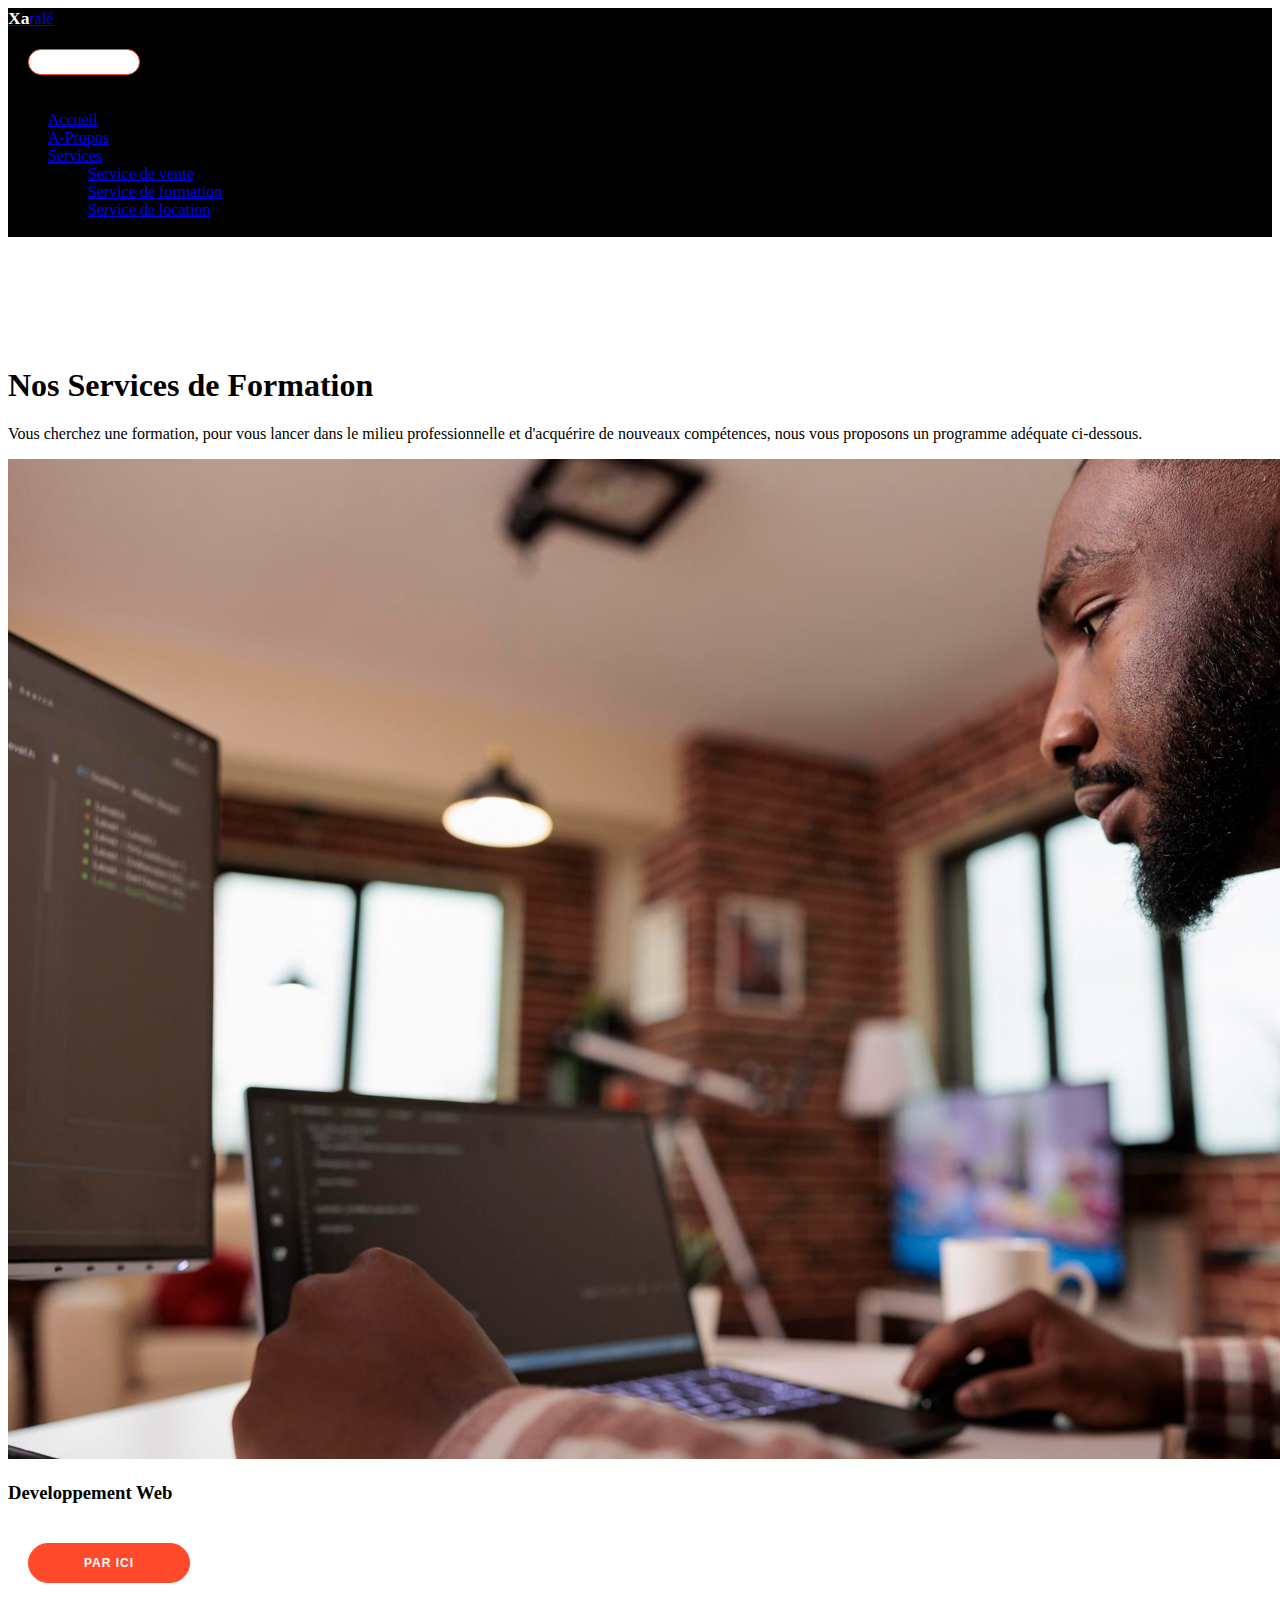
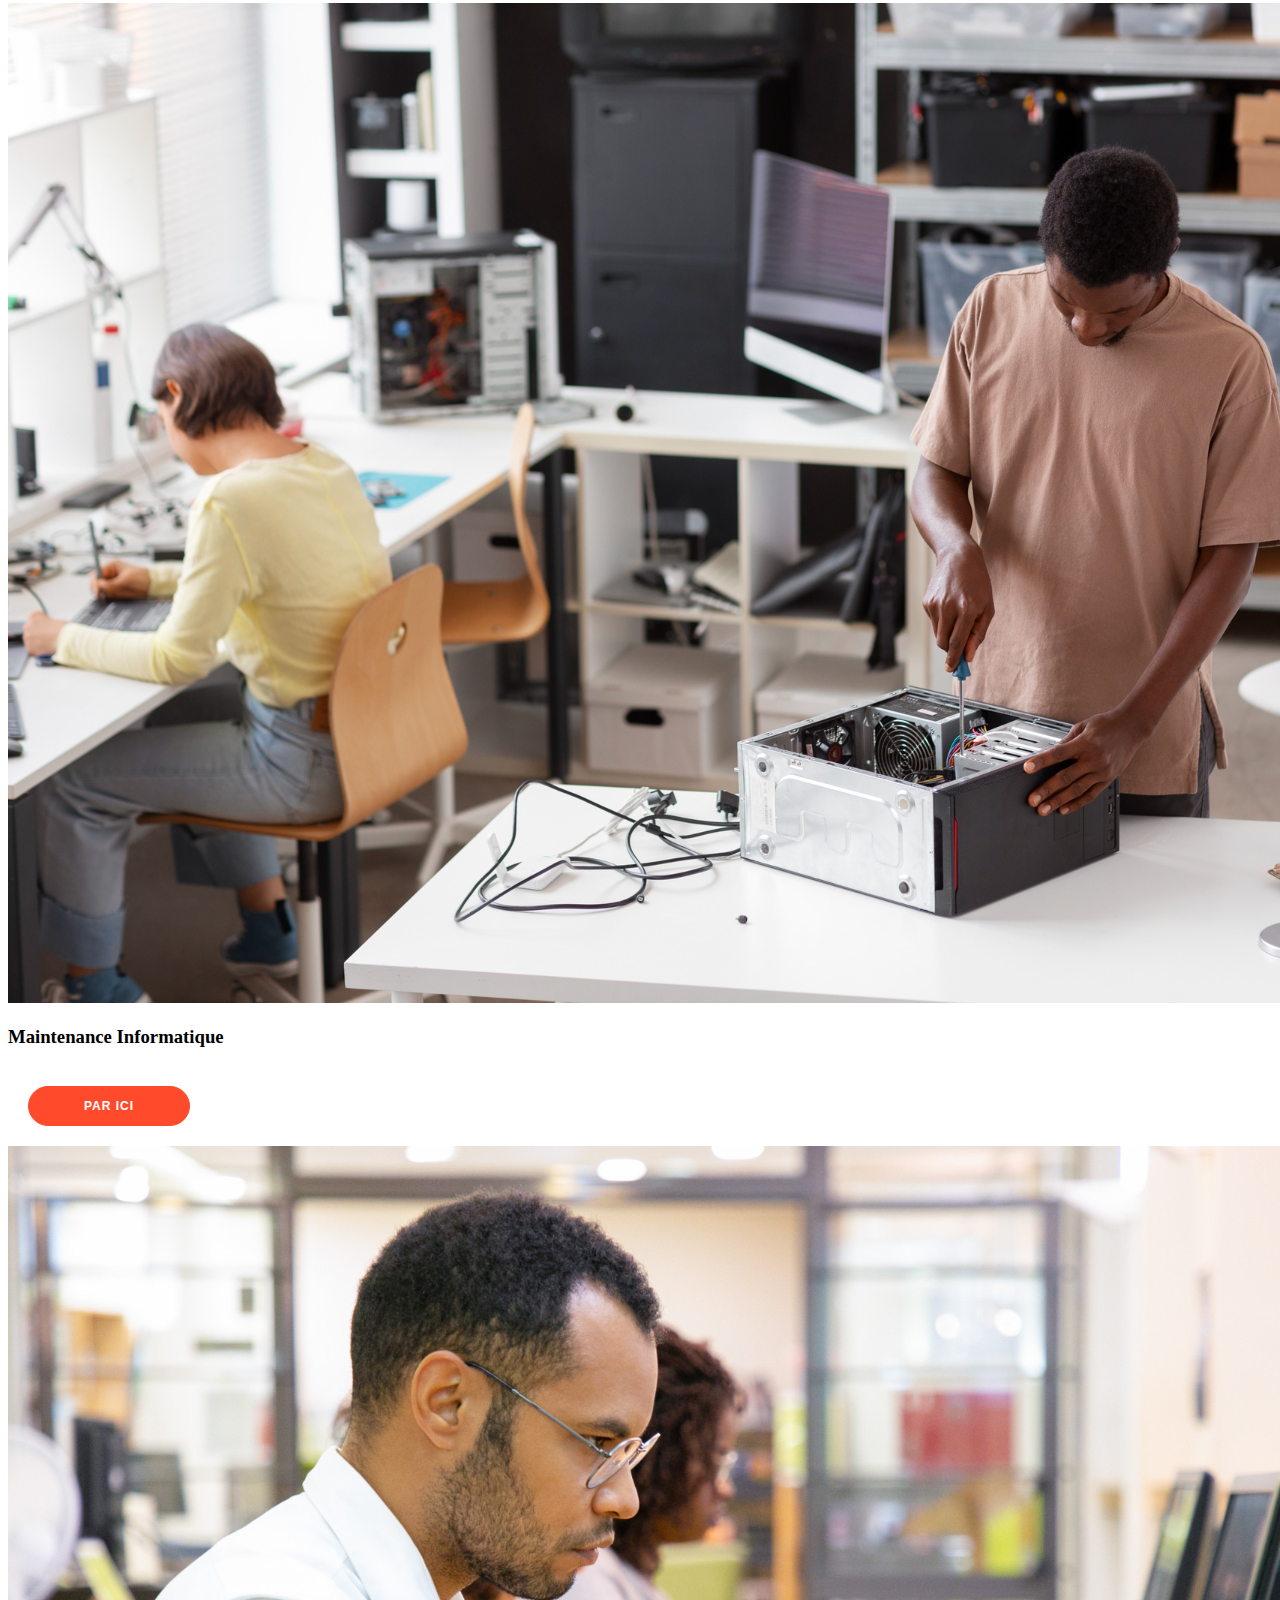
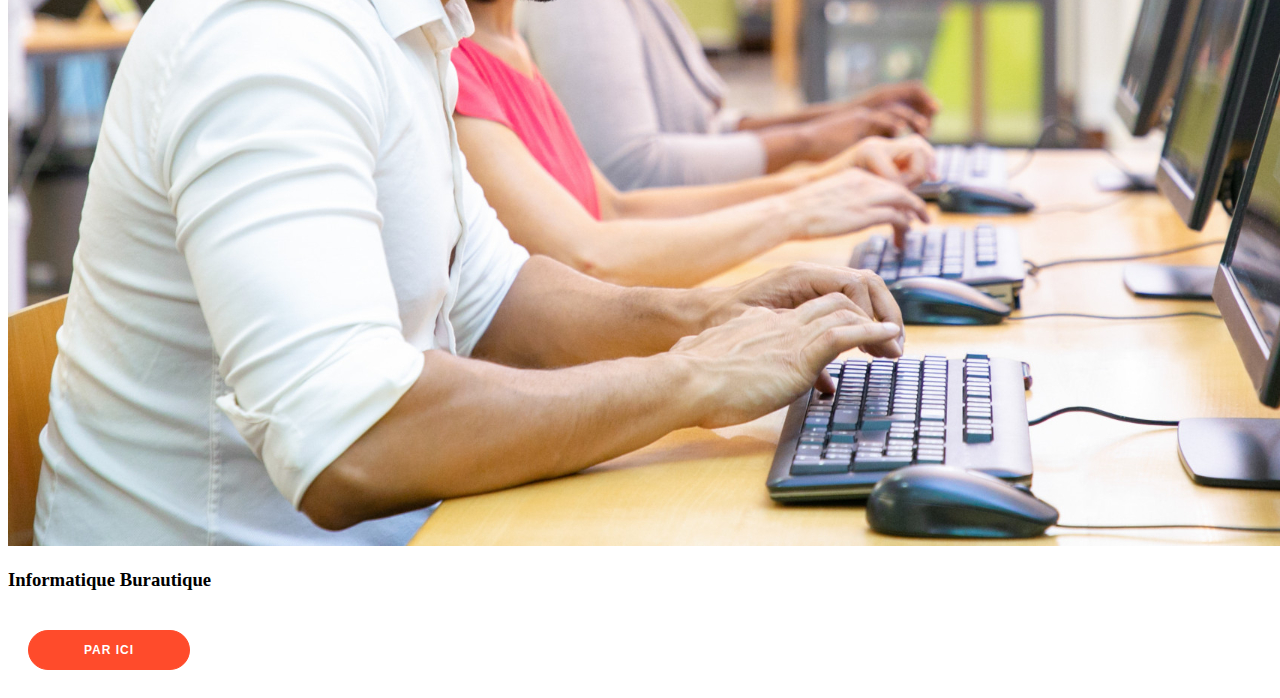
<file: pages/formation.html>
<!DOCTYPE html>
<html lang="en">
<head>
    <meta charset="UTF-8">
    <meta name="viewport" content="width=device-width, initial-scale=1.0">
    <!-- link bootstrap css -->
    <link href="https://cdn.jsdelivr.net/npm/bootstrap@5.0.2/dist/css/bootstrap.min.css" rel="stylesheet"
        integrity="sha384-EVSTQN3/azprG1Anm3QDgpJLIm9Nao0Yz1ztcQTwFspd3yD65VohhpuuCOmLASjC" crossorigin="anonymous">
    <link rel="stylesheet" href="../css/style.css">    
    <title>Services de Formation</title>
</head>
<body>
        <!-- Barre de Navigation début -->
        <nav class="navbar navbar-expand-md navbar-light fixed-top">
            <div class="container">
                <!--Début logo-->
                <div class="logo">
                    <a class="navbar-brand text-uppercase fw-bold " href="#">
                        <!--<img src="" alt="">-->
                        <strong style="color: #fff; font-size: 1.1em;">Xa</strong><span
                            class="bg-danger p-1 rounded-3 text-dark">ralé</span>
                    </a>
                </div>
                <!--Fin logo-->

                <!-- Button début -->
                <button class="navbar-toggler" type="button" data-bs-toggle="collapse"
                    data-bs-target="#navbarSupportedContent" aria-controls="navbarSupportedContent" aria-expanded="false"
                    aria-label="Toggle navigation">
                    <span class="navbar-toggler-icon"></span>
                </button>
                <!-- Button fin -->
                <div class="collapse navbar-collapse justify-content-end" id="navbarSupportedContent">
                    <ul class="navbar-nav mb-2">
                        <li class="nav-item">
                            <a class="nav-link active text-light" aria-current="page" href="index.html">Accueil</a>
                        </li>
                        <li class="nav-item">
                            <a class="nav-link text-light" href="#">A-Propos</a>
                        </li>
                        <li class="nav-item dropdown">
                            <a class="nav-link dropdown-toggle text-light" href="#" id="navbarDropdown" role="button"
                                data-bs-toggle="dropdown" aria-expanded="false">
                                Services
                            </a>
                            <ul class="dropdown-menu bg-danger" aria-labelledby="navbarDropdown">
                                <li><a class="dropdown-item text-dark" href="vente.html">Service de vente</a></li>
                                <li><a class="dropdown-item text-dark" href="formation.html">Service de formation</a></li>
                                <li><a class="dropdown-item text-dark" href="location.html">Service de location</a></li>
                            </ul>
                        </li>
                        <li class="nav-item">
                            <a class="nav-link text-light">Contact</a>
                        </li>
                    </ul>
                </div>
            </div>
        </nav>
            <!-- Barre de Navigation fin -->
    
            <!-- Section formation début -->
            <section class="vh-95">
                <div class="container overflow-hidden text-center">
                    <h1  style="margin-top: 130px;" class="fw-bold">Nos Services de Formation</h1>
                    <p>Vous cherchez une formation, pour vous lancer dans le milieu professionnelle et d'acquérire de nouveaux compétences, nous vous proposons un programme adéquate ci-dessous.</p>
                    <div class="row mt-5">
                        <div class="col-4">
                            <img src="../images/dev1.jpg" class="img-fluid rounded-circle shadow" alt="">
                            <h3 class="mt-4 fw-bold fs-4">Developpement Web</h3>
                            <button>Par Ici</button>
                        </div>
                        <div class="col-4">
                            <img src="../images/mi2.jpg" class="img-fluid rounded-circle shadow" alt="">
                            <h3 class="mt-4 fw-bold fs-4">Maintenance Informatique</h3>
                            <button>Par Ici</button>
                        </div>
                        <div class="col-4">
                            <img src="../images/infob.jpg" class="img-fluid rounded-circle shadow" alt="">
                            <h3 class="mt-4 fw-bold fs-4">Informatique Burautique</h3>
                            <button>Par Ici</button>
                        </div>
                    </div>
                </div>
            </section>
            <!-- Section formation fin -->
    <!-- link bootstrap js -->
    <script src="https://cdn.jsdelivr.net/npm/bootstrap@5.0.2/dist/js/bootstrap.bundle.min.js"
    integrity="sha384-MrcW6ZMFYlzcLA8Nl+NtUVF0sA7MsXsP1UyJoMp4YLEuNSfAP+JcXn/tWtIaxVXM"
    crossorigin="anonymous"></script>
</body>
</html>
</file>
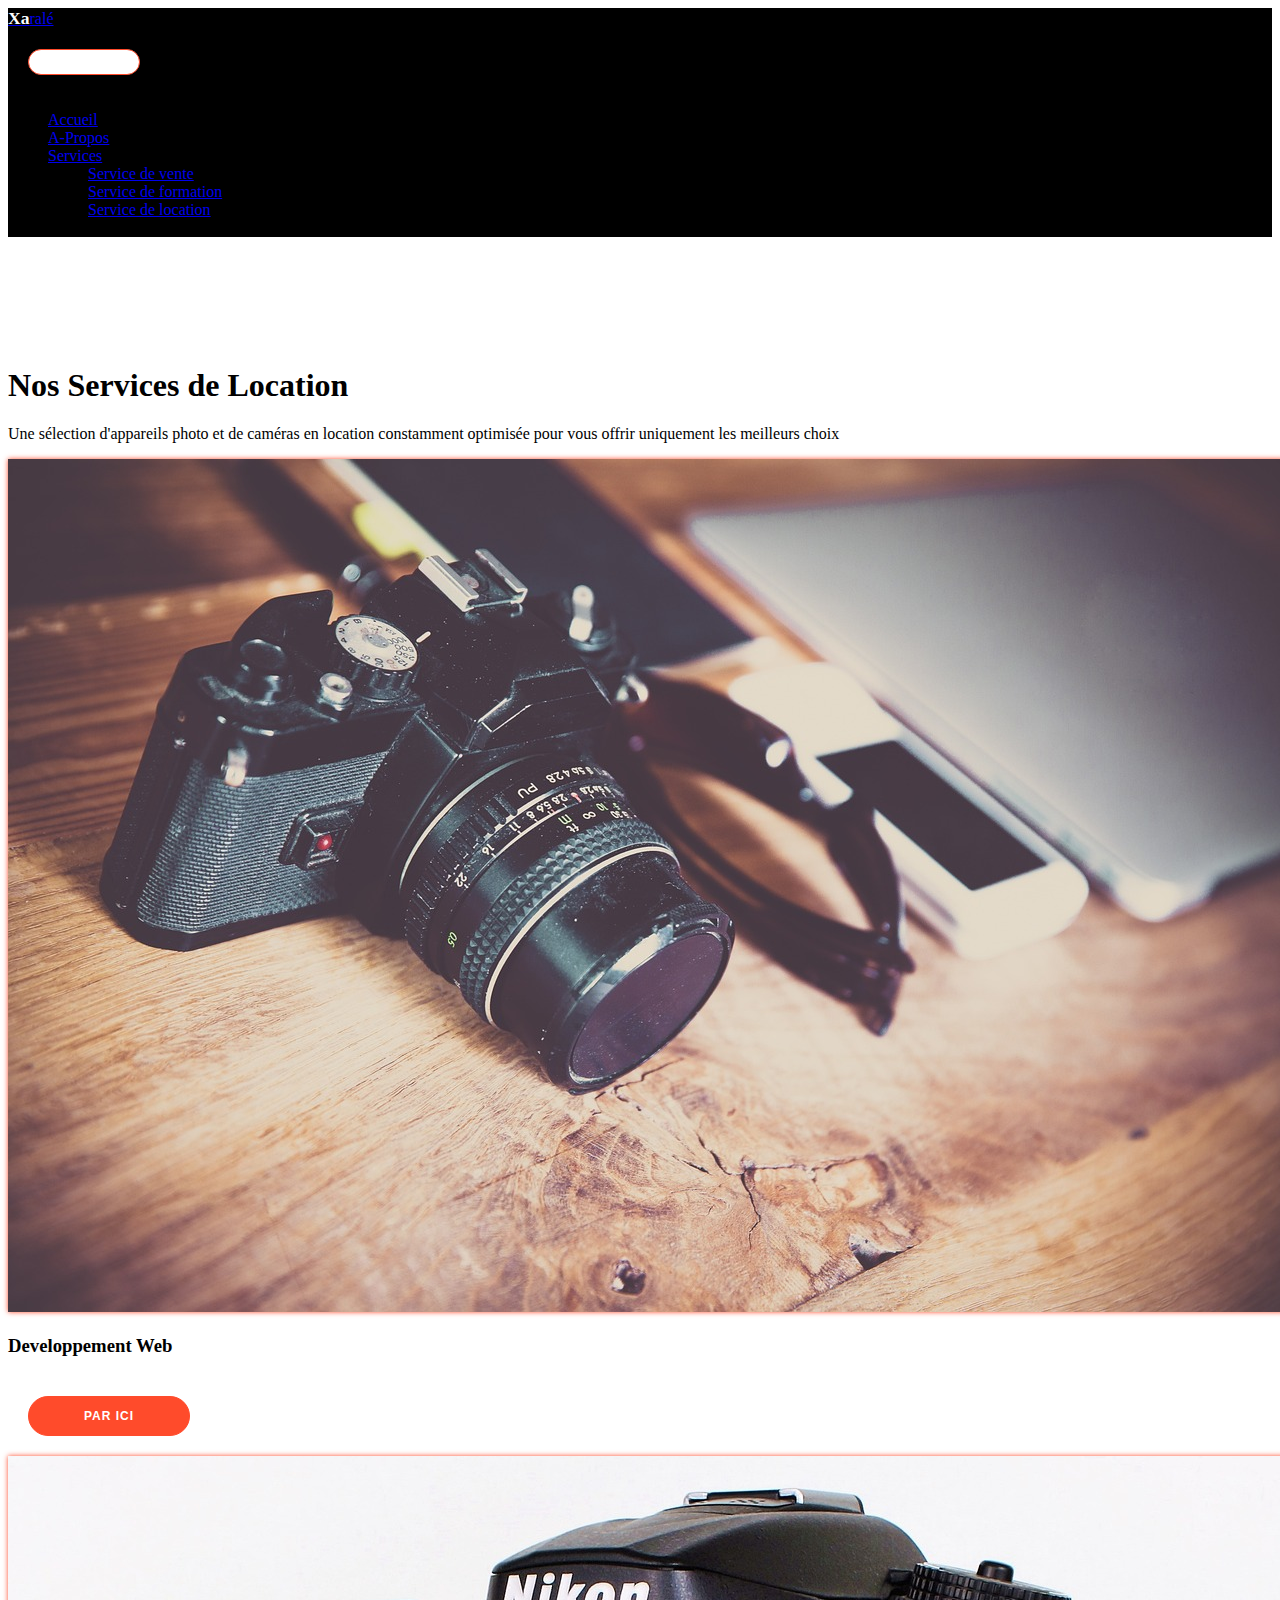
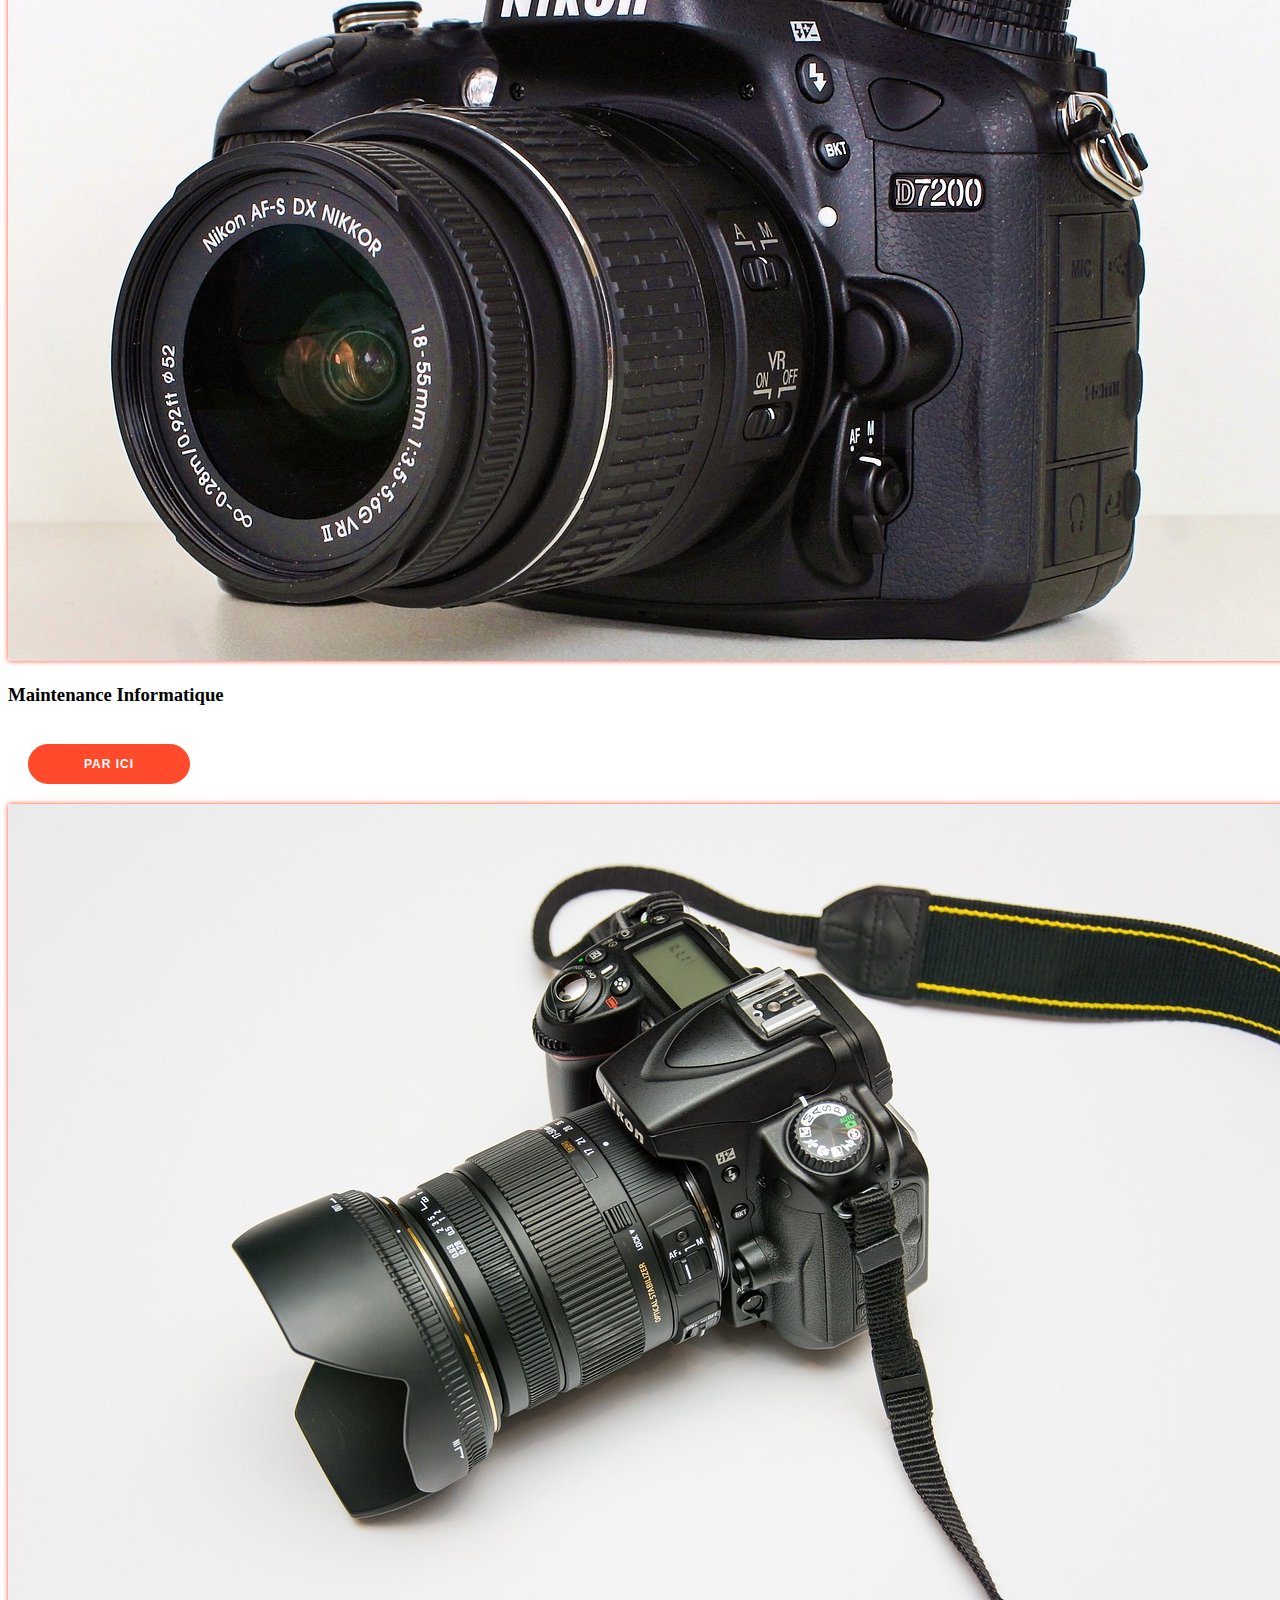
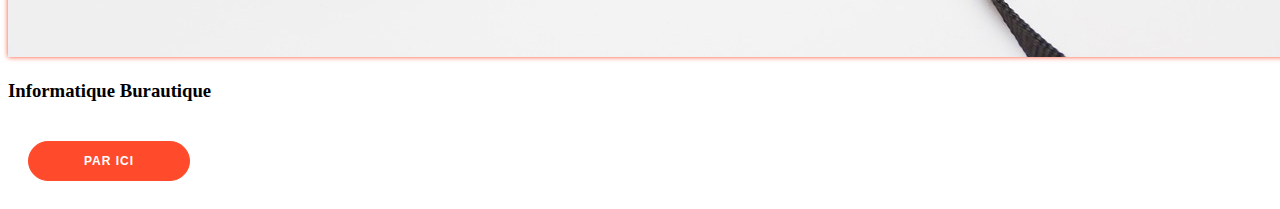
<file: pages/location.html>
<!DOCTYPE html>
<html lang="en">
<head>
    <meta charset="UTF-8">
    <meta name="viewport" content="width=device-width, initial-scale=1.0">
    <!-- link bootstrap css -->
    <link href="https://cdn.jsdelivr.net/npm/bootstrap@5.0.2/dist/css/bootstrap.min.css" rel="stylesheet"
        integrity="sha384-EVSTQN3/azprG1Anm3QDgpJLIm9Nao0Yz1ztcQTwFspd3yD65VohhpuuCOmLASjC" crossorigin="anonymous">
    <link rel="stylesheet" href="../css/style.css">
    <title>Services de Location</title>
</head>
<body>
    <!-- Barre de Navigation début -->
    <nav class="navbar navbar-expand-md navbar-light fixed-top">
        <div class="container">
            <!--Début logo-->
            <div class="logo">
                <a class="navbar-brand text-uppercase fw-bold " href="#">
                    <!--<img src="" alt="">-->
                    <strong style="color: #fff; font-size: 1.1em;">Xa</strong><span
                        class="bg-danger p-1 rounded-3 text-dark">ralé</span>
                </a>
            </div>
            <!--Fin logo-->

            <button class="navbar-toggler" type="button" data-bs-toggle="collapse"
                data-bs-target="#navbarSupportedContent" aria-controls="navbarSupportedContent" aria-expanded="false"
                aria-label="Toggle navigation">
                <span class="navbar-toggler-icon"></span>
            </button>
            <div class="collapse navbar-collapse justify-content-end" id="navbarSupportedContent">
                <ul class="navbar-nav mb-2">
                    <li class="nav-item">
                        <a class="nav-link active text-light" aria-current="page" href="index.html">Accueil</a>
                    </li>
                    <li class="nav-item">
                        <a class="nav-link text-light" href="#">A-Propos</a>
                    </li>
                    <li class="nav-item dropdown">
                        <a class="nav-link dropdown-toggle text-light" href="#" id="navbarDropdown" role="button"
                            data-bs-toggle="dropdown" aria-expanded="false">
                            Services
                        </a>
                        <ul class="dropdown-menu bg-danger" aria-labelledby="navbarDropdown">
                            <li><a class="dropdown-item text-dark" href="vente.html">Service de vente</a></li>
                            <li><a class="dropdown-item text-dark" href="formation.html">Service de formation</a></li>
                            <li><a class="dropdown-item text-dark" href="location.html">Service de location</a></li>
                        </ul>
                    </li>
                    <li class="nav-item">
                        <a class="nav-link text-light">Contact</a>
                    </li>
                </ul>
            </div>
        </div>
    </nav>
    <!-- Barre de Navigation fin -->

    <!-- section location début -->
    <section class="vh-95">
        <div class="container overflow-hidden text-center">
            <h1 style="margin-top: 130px;" class="fw-bold">Nos Services de Location</h1>
            <p>Une sélection d'appareils photo et de caméras en location constamment optimisée pour vous offrir
                uniquement les meilleurs choix</p>
            <div class="row mt-5">
                <div class="col-4">
                    <img src="../images/camera-1.jpg" class="img-fluid img-thumbnail"
                        style="box-shadow: 0 0 5px #ff4b2b;" alt="">
                    <h3 class="mt-4 fw-bold fs-4">Developpement Web</h3>
                    <button>Par Ici</button>
                </div>
                <div class="col-4">
                    <img src="../images/camera-5.jpg" class="img-fluid img-thumbnail"
                        style="box-shadow: 0 0 5px #ff4b2b; height: 62%;" alt="">
                    <h3 class="mt-4 fw-bold fs-4">Maintenance Informatique</h3>
                    <button>Par Ici</button>
                </div>
                <div class="col-4">
                    <img src="../images/camera-3.jpg" class="img-fluid img-thumbnail"
                        style="box-shadow: 0 0 5px #ff4b2b;" alt="">
                    <h3 class="mt-4 fw-bold fs-4">Informatique Burautique</h3>
                    <button>Par Ici</button>
                </div>
            </div>
        </div>
    </section>
    <!-- section location début -->
    <!-- link bootstrap js -->
    <script src="https://cdn.jsdelivr.net/npm/bootstrap@5.0.2/dist/js/bootstrap.bundle.min.js"
        integrity="sha384-MrcW6ZMFYlzcLA8Nl+NtUVF0sA7MsXsP1UyJoMp4YLEuNSfAP+JcXn/tWtIaxVXM"
        crossorigin="anonymous"></script>
</body>
</html>
</file>
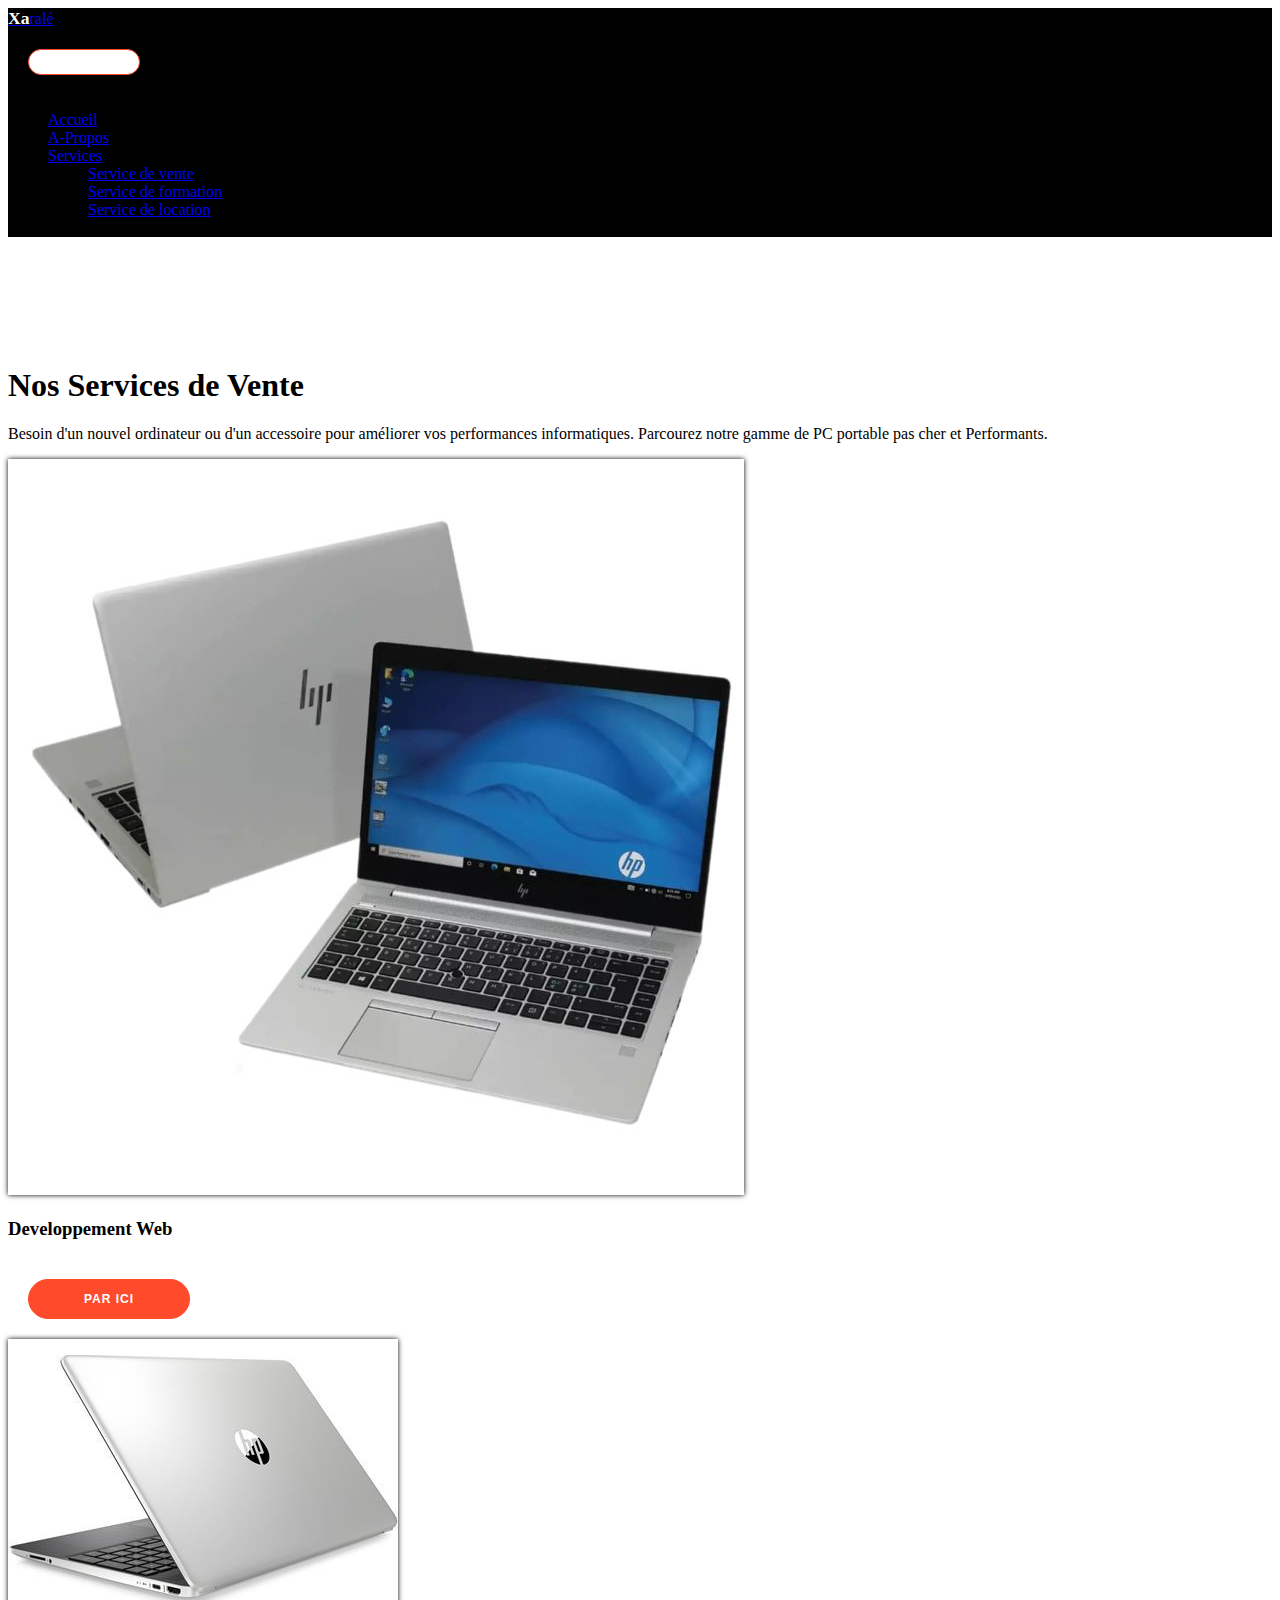
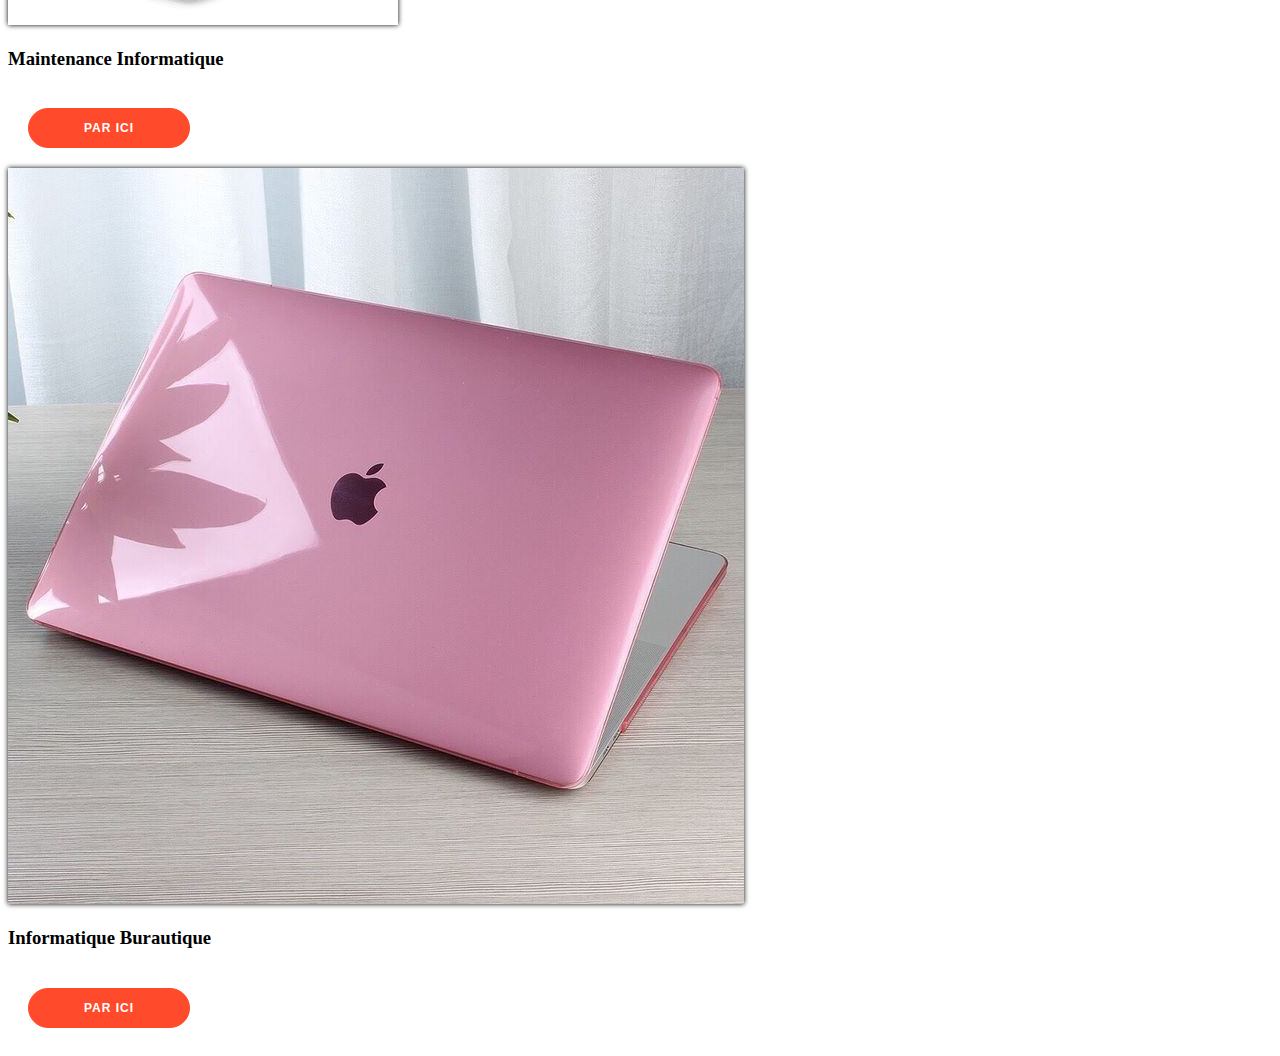
<file: pages/vente.html>
<!DOCTYPE html>
<html lang="en">
<head>
    <meta charset="UTF-8">
    <meta name="viewport" content="width=device-width, initial-scale=1.0">
    <!-- link bootstrap css -->
    <link href="https://cdn.jsdelivr.net/npm/bootstrap@5.0.2/dist/css/bootstrap.min.css" rel="stylesheet"
        integrity="sha384-EVSTQN3/azprG1Anm3QDgpJLIm9Nao0Yz1ztcQTwFspd3yD65VohhpuuCOmLASjC" crossorigin="anonymous">
    <link rel="stylesheet" href="../css/style.css">
    <title>Services Vente</title>
</head>
<body>
    <!-- Barre de Navigation début -->
    <nav class="navbar navbar-expand-md navbar-light fixed-top">
        <div class="container">
            <!--Début logo-->
            <div class="logo">
                <a class="navbar-brand text-uppercase fw-bold " href="#">
                    <!--<img src="" alt="">-->
                    <strong style="color: #fff; font-size: 1.1em;">Xa</strong><span
                        class="bg-danger p-1 rounded-3 text-dark">ralé</span>
                </a>
            </div>
            <!--Fin logo-->
            <button class="navbar-toggler" type="button" data-bs-toggle="collapse"
                data-bs-target="#navbarSupportedContent" aria-controls="navbarSupportedContent" aria-expanded="false"
                aria-label="Toggle navigation">
                <span class="navbar-toggler-icon"></span>
            </button>
            <div class="collapse navbar-collapse justify-content-end" id="navbarSupportedContent">
                <ul class="navbar-nav mb-2">
                    <li class="nav-item">
                        <a class="nav-link active text-light" aria-current="page" href="index.html">Accueil</a>
                    </li>
                    <li class="nav-item">
                        <a class="nav-link text-light" href="#">A-Propos</a>
                    </li>
                    <li class="nav-item dropdown">
                        <a class="nav-link dropdown-toggle text-light" href="#" id="navbarDropdown" role="button"
                            data-bs-toggle="dropdown" aria-expanded="false">
                            Services
                        </a>
                        <ul class="dropdown-menu bg-danger" aria-labelledby="navbarDropdown">
                            <li><a class="dropdown-item text-dark" href="vente.html">Service de vente</a></li>
                            <li><a class="dropdown-item text-dark" href="formation.html">Service de formation</a></li>
                            <li><a class="dropdown-item text-dark" href="location.html">Service de location</a></li>
                        </ul>
                    </li>
                    <li class="nav-item">
                        <a class="nav-link text-light">Contact</a>
                    </li>
                </ul>
            </div>
        </div>
    </nav>
    <!-- Barre de Navigation fin -->

    <!-- Section vente début -->
    <section class="vh-95">
        <div class="container overflow-hidden text-center">
            <h1 style="margin-top: 130px;" class="fw-bold">Nos Services de Vente</h1>
            <p>Besoin d'un nouvel ordinateur ou d'un accessoire pour améliorer vos performances informatiques. Parcourez
                notre gamme de PC portable pas cher et Performants.</p>
            <div class="row mt-5">
                <div class="col-4">
                    <img src="../images/Elitebook.jpg" class="img-fluid rounded-3" style="box-shadow: 0 0 5px #000; height: 45%;" alt="">
                    <h3 class="mt-4 fw-bold fs-4">Developpement Web</h3>
                    <button>Par Ici</button>
                </div>
                <div class="col-4">
                    <img src="../images/HP.jpg" class="img-fluid rounded-3" style="box-shadow: 0 0 5px #000; height: 45%;" alt="">
                    <h3 class="mt-4 fw-bold fs-4">Maintenance Informatique</h3>
                    <button>Par Ici</button>
                </div>
                <div class="col-4">
                    <img src="../images/MacBookpro.jpg" class="img-fluid rounded-3" style="box-shadow: 0 0 5px #000; height: 45%;" alt="">
                    <h3 class="mt-4 fw-bold fs-4">Informatique Burautique</h3>
                    <button>Par Ici</button>
                </div>
            </div>
        </div>
    </section>
    <!-- Section vente fin -->
    <!-- link bootstrap js -->
    <script src="https://cdn.jsdelivr.net/npm/bootstrap@5.0.2/dist/js/bootstrap.bundle.min.js"
        integrity="sha384-MrcW6ZMFYlzcLA8Nl+NtUVF0sA7MsXsP1UyJoMp4YLEuNSfAP+JcXn/tWtIaxVXM"
        crossorigin="anonymous"></script>
</body>
</html>
</file>
<file: css/style.css>
.navbar {
    background: #000;
}

.navbar-toggler{
    background-color: #fff;
}
.col-md-10 {
    margin-top: 100px;
}


@import url('https://fonts.googleapis.com/css?family=Monserrat:400,800');

*{
    box-sizing: border-box;
}
.body{
    align-items: center;
    display: flex;
    justify-content: center;
    flex-direction: column;
    font-family: 'monserrat', sans-serif;
    min-height: 100%;
    margin: 10%;
}
#main{
    position: relative;
    width: 768px;
    max-width: 100%;
    min-height: 480px;
    background: #fff;
    border-radius: 10px;
    overflow: hidden;
    box-shadow: 0 14px 28px rgba(0,0,0,0.25),
                0 10px 10px rgba(0,0,0,0.22)
}
.sign-up, .sign-in{
    position: absolute;
    top: 0;
    left: 0;
    height: 100%;
    transition: all 0.6s ease-in-out;
}
.sign-up{
    width: 50%;
    opacity: 0;
    z-index: 1;
}
.sign-in{
    width: 50%;
    z-index: 2;
}
form{
    background: #fff;
    display: flex;
    align-items: center;
    justify-content: center;
    flex-direction: column;
    padding: 0 50px;
    height: 100%;
    text-align: center;
}
.body h1{
    font-weight: bold;
    margin: 0;
}
.body p{
    font-size: 14px;
    font-weight: 100;
    line-height: 20px;
    letter-spacing: 0.5px;
    margin: 15px 0 20px;
}
input{
    background: #eee;
    padding: 12px 15px;
    margin: 8px 15px;
    width: 100%;
    border-radius: 5px;
    border: none;
    outline: none;
}
form a{
    color: #333;
    font-size: 14px;
    text-decoration: none;
    margin: 15px 0;
}
button{
    color: #fff;
    background: #ff4b2b;
    font-size: 12px;
    font-weight: bold;
    padding: 12px 55px;
    margin: 20px;
    border-radius: 20px;
    border: 1px solid #ff4b2b;
    outline: none;
    letter-spacing: 1px;
    text-transform: uppercase;
    transition: transform 80ms ease-in;
    cursor: pointer;
}
button:active{
    transform: scale(0.90);
}
#signIn, #signUp{
    background-color: transparent;
    border: 2px solid #fff;
}
.container.right-panel-active .sign-up{
    transform: translateX(100%);
}
.container.right-panel-active .sign-in{
    transform: translateX(100%);
    opacity: 1;
    z-index: 5;
}
.overlay-container{
    position: absolute;
    top: 0;
    left: 50%;
    width: 50%;
    height: 100%;
    overflow: hidden;
    transition: transform 0.6s ease-in-out;
    z-index: 100;
}
.container.right-panel-active .overlay-container{
    transform: translateX(-100%);
}
.overlay{
    position: relative;
    color: #fff;
    background: #ff416c;
    left: -100%;
    height: 100%;
    width: 200%;
    background: linear-gradient(to right, #ff4b28, #ff228c);
    transform: translateX(0);
    transition: transform 0.6s ease-in-out;
}
.container.right-panel-active .overlay{
    transform: translateX(50%);
}
.overlay-left, .overlay-right{
    position: absolute;
    display: flex;
    align-items: center;
    justify-content: center;
    flex-direction: column;
    padding: 0 40px;
    text-align: center;
    top: 0;
    height: 100%;
    width: 50%;
    transform: translateX(0);
    transition: transform 0.6s ease-in-out;
}
.overlay-left{
    transform: translateX(-20%);
}

.overlay-right{
    right: 0;
    transform: translateX(0);
}
.container.right-panel-active .overlay-left{
    transform: translateX(0);
}
.container.right-panel-active .overlay-right{
    transform: translateX(20%);
}
.social-container{
    margin: 20px 0;
}
.social-container a{
    height: 40px;
    width: 40px;
    margin: 0 5px;
    display: inline-flex;
    justify-content: center;
    align-items: center;
    border: 1px solid #ccc;
    border-radius: 50%;
    color: #ff416c;
}
.social-media{
    margin: 13px 0;
}
.social-media a{
    height: 30px;
    width: 30px;
    text-decoration: none;
    margin: 0 5px;
    display: inline-flex;
    justify-content: center;
    align-items: center;
    border: 1px solid #ccc;
    border-radius: 50%;
    color: #ff416c;
}
</file>
